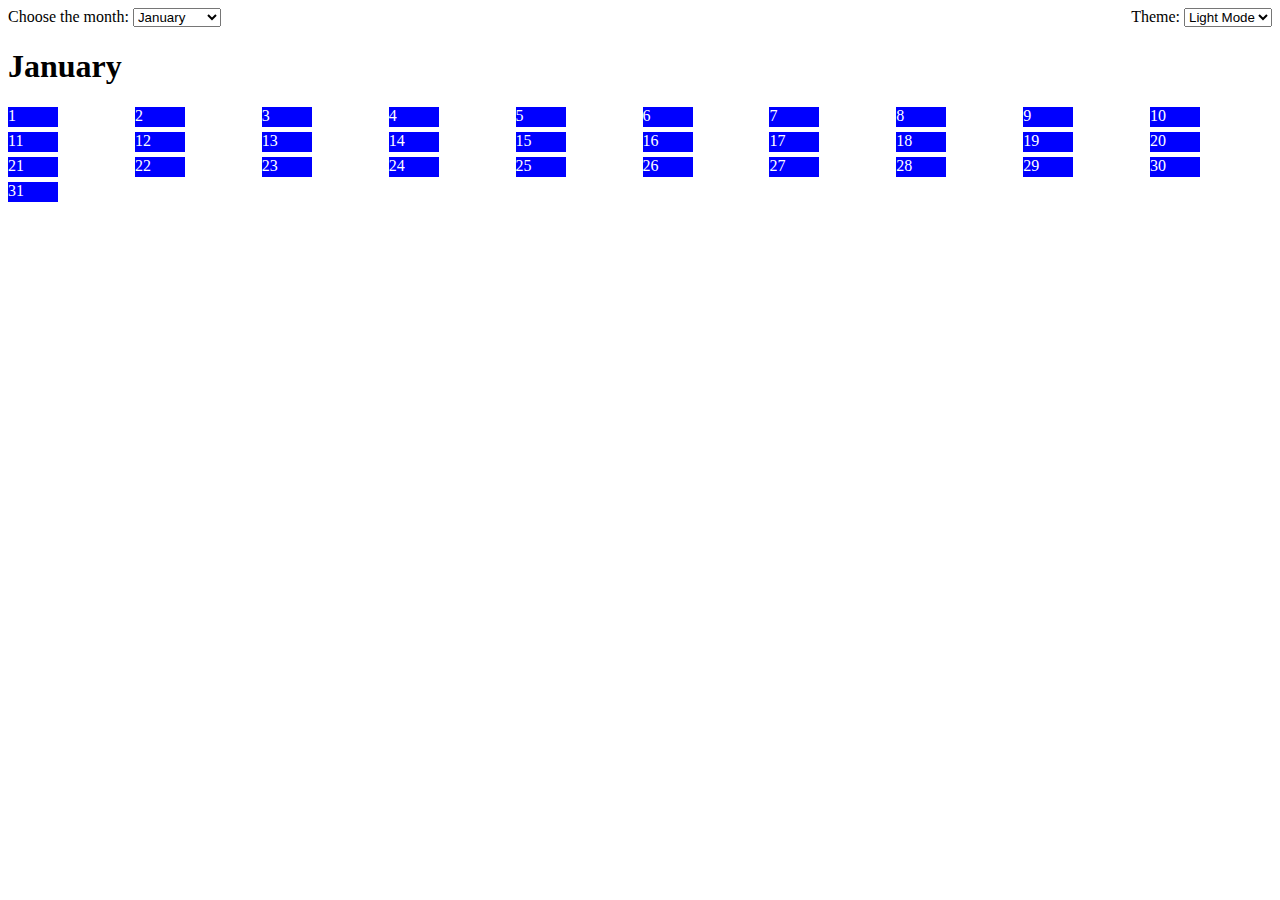
<file: index.html>
<!DOCTYPE html>
<html lang="en">
<head>
    <meta charset="UTF-8">
    <meta name="viewport" content="width=device-width, initial-scale=1.0">
    <title>Document</title>
    <link rel="stylesheet" href="style.css">
    
</head>
<body>
    <div class="top">
        <div class="pair">
            <label for="calendar">Choose the month:</label>
            <select id="calendar">
                <option value="January">January</option>
                <option value="February">February</option>
                <option value="March">March</option>
                <option value="April">April</option>
                <option value="May">May</option>
                <option value="June">June</option>
                <option value="July">July</option>
                <option value="August">August</option>
                <option value="September">September</option>
                <option value="October">October</option>
                <option value="November">November</option>
                <option value="December">December</option>
            </select>
        </div>
        <div class="pair">
            <label for="theme">Theme:</label>
            <select id="theme">
                <option value="light">Light Mode</option>
                <option value="dark">Dark Mode</option>
            </select>
        </div>
    </div>

    <h1></h1>
    <ul> </ul>
</body>
</html>
<script src="practice.js"></script>
</file>
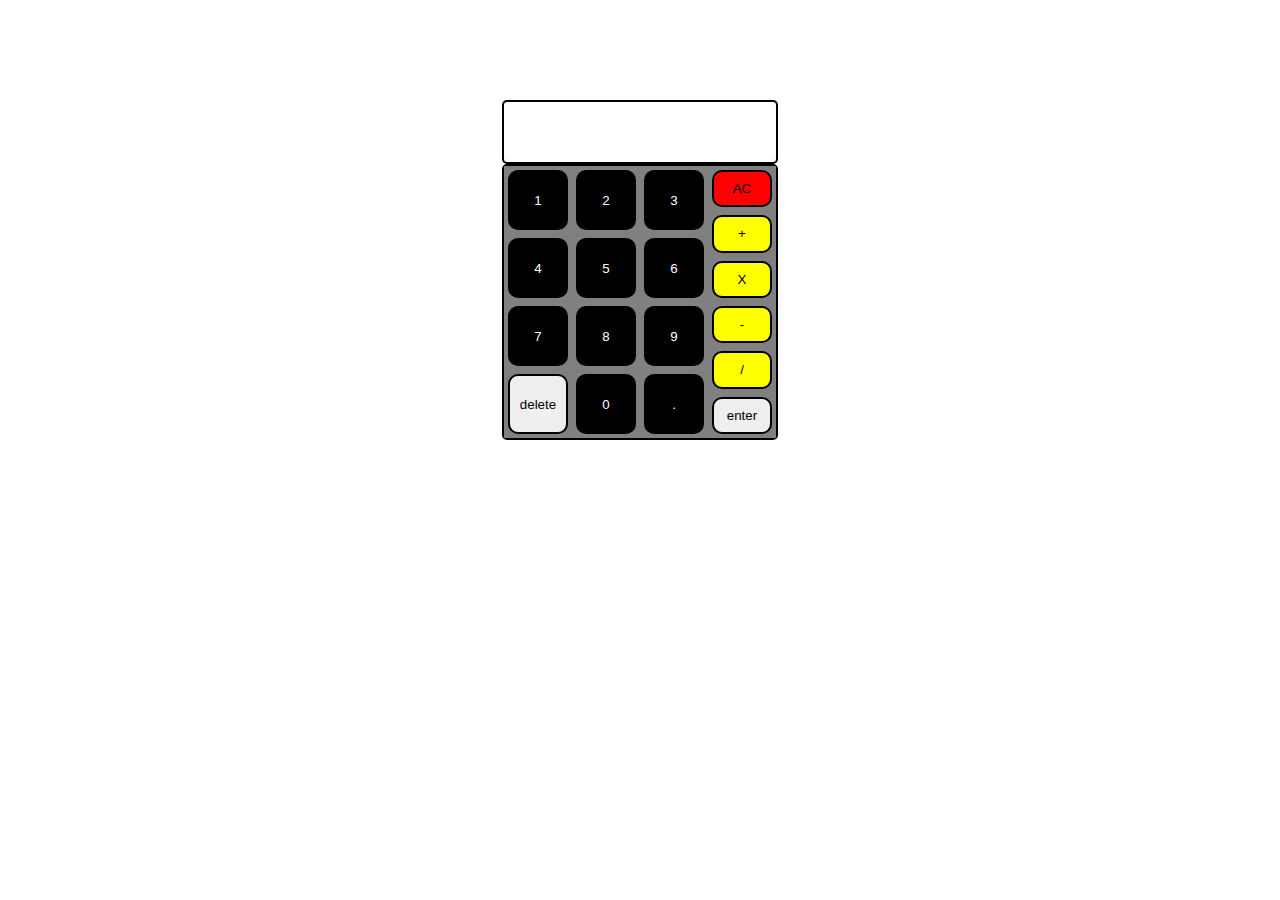
<file: Calculator/index.html>
<!DOCTYPE html>
<html lang="en">
<head>
    <meta charset="UTF-8">
    <meta name="viewport" content="width=device-width, initial-scale=1.0">
    <title>Document</title>
    <script src="calculator.js" defer></script>
</head>
<body>
    <section id="output">
        <div id="value"></div>
    </section>
    <section class="operations">
        <div class="numbers"></div>
        <div class="operators"></div>
    </section>
</body>
</html>
</file>
<file: style.css>
.top{
    display: flex;
    justify-content:space-between;
}

.pair{
    gap:0;
}

ul
{
    display: flex;
    display: grid;
    grid-template-columns: repeat(10,1fr);
    padding: 0;
    list-style: none;
    gap: 5px;
}

li{
    height:20px;
    width: 50px;
    color: white;
    background-color: blue;
}
</file>
